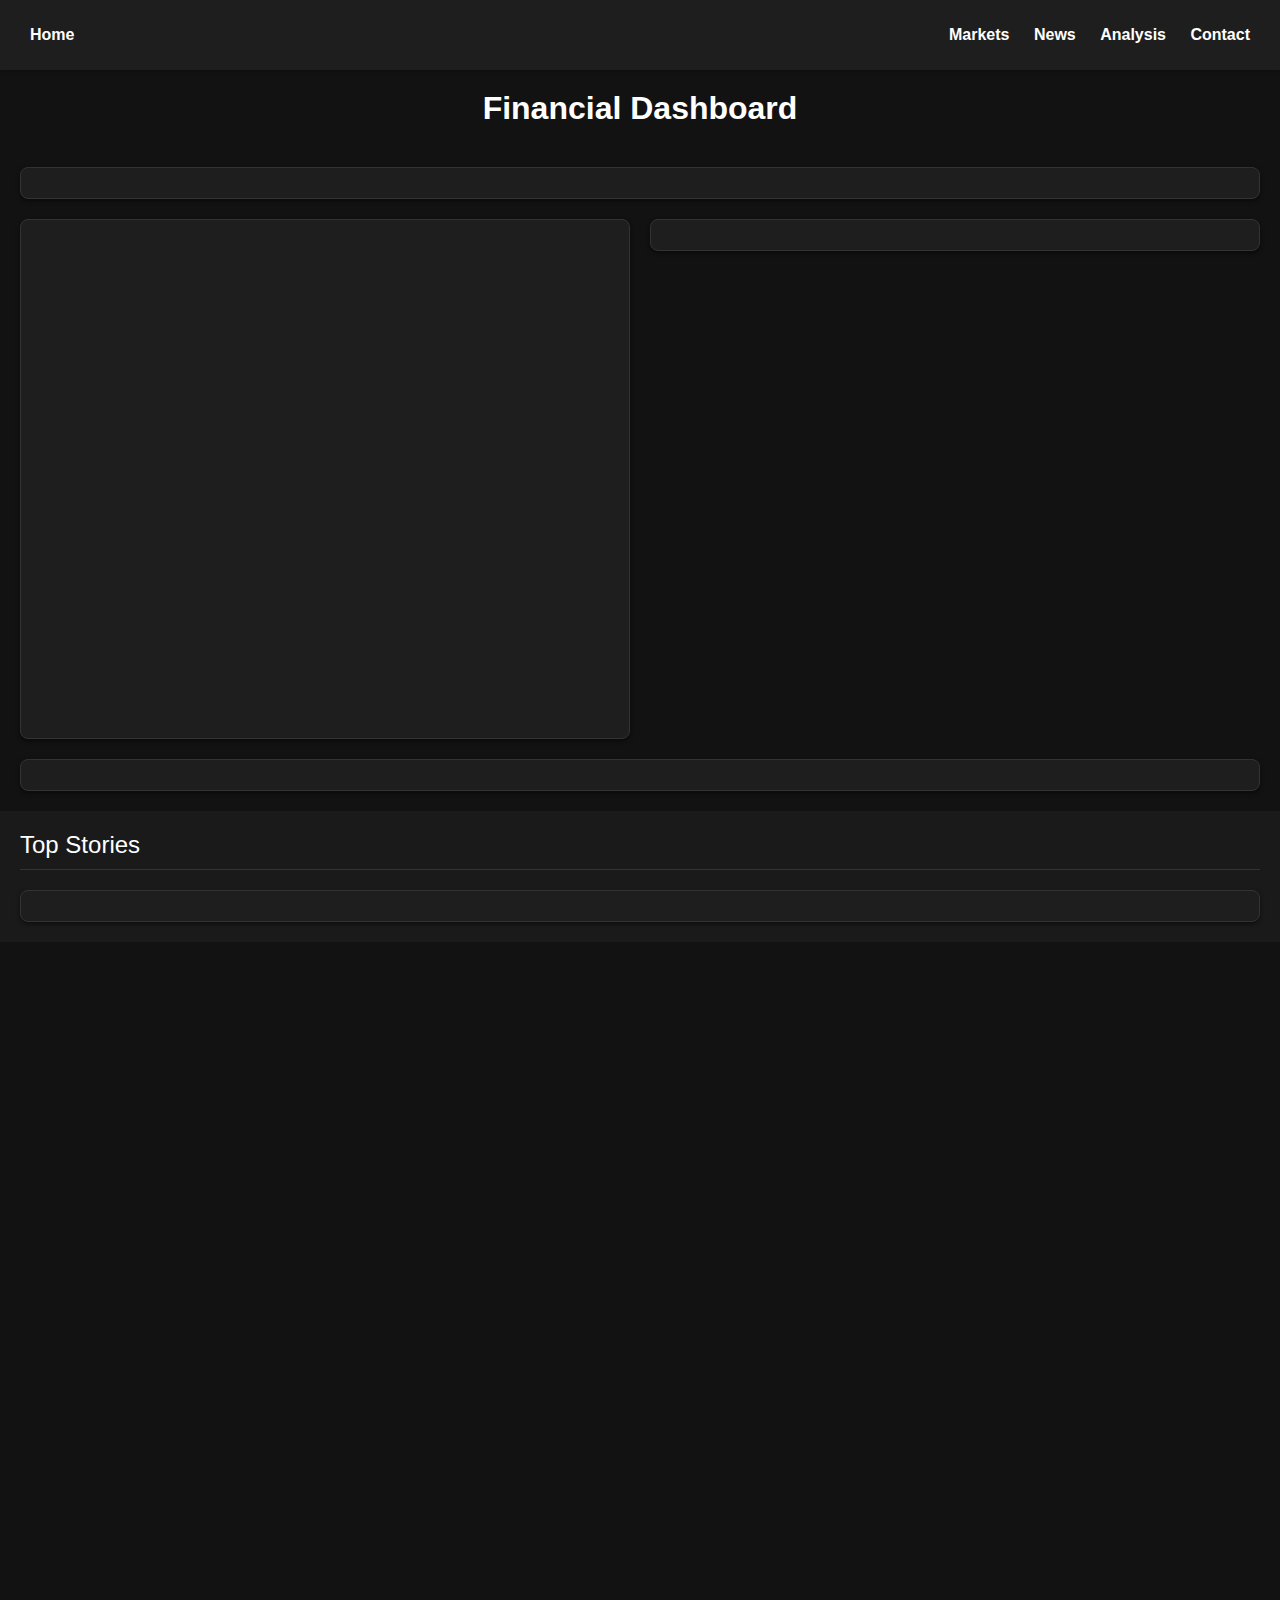
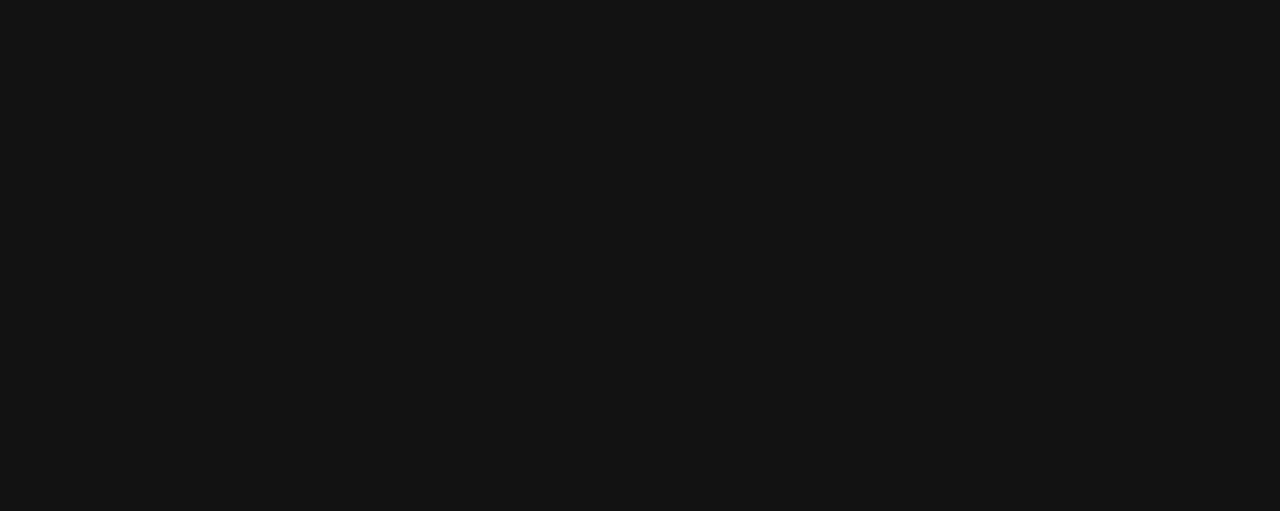
<file: index.html>
<!DOCTYPE html>
<html lang="en">
<head>
    <meta charset="UTF-8">
    <meta name="viewport" content="width=device-width, initial-scale=1.0">
    <title>Financial Dashboard</title>
    <style>
        body {
            font-family: Arial, sans-serif;
            margin: 0;
            padding: 0;
            background-color: #121212;
            color: #ffffff;
        }

        h1 {
            text-align: center;
            padding: 20px;
            margin: 0;
        }

        .navbar {
            display: flex;
            justify-content: space-between;
            align-items: center;
            height: 50px;
            padding: 10px 20px;
            background-color: #1e1e1e;
            box-shadow: 0 2px 4px rgba(0, 0, 0, 0.2);
        }

        .navbar a {
            color: #ffffff;
            text-decoration: none;
            margin: 0 10px;
            font-weight: bold;
        }

        .navbar a:hover {
            color: #00bcd4;
        }

        .container {
            display: grid;
            grid-template-columns: repeat(2, 1fr);
            gap: 20px;
            padding: 20px;
        }

        .widget {
            background-color: #1e1e1e;
            padding: 15px;
            border: 1px solid #333;
            border-radius: 8px;
            box-shadow: 0 2px 4px rgba(0, 0, 0, 0.5);
        }

        .full-width {
            grid-column: span 2;
        }

        .top-stories-section {
            padding: 20px;
            background-color: #1a1a1a;
        }

        .top-stories-title {
            font-size: 1.5em;
            margin-bottom: 20px;
            border-bottom: 1px solid #333;
            padding-bottom: 10px;
        }

        a {
            color: #00bcd4;
            text-decoration: none;
        }

        a:hover {
            text-decoration: underline;
        }
    </style>
</head>
<body>
    <!-- Navigation Bar -->
    <div class="navbar">
        <div><a href="#">Home</a></div>
        <div>
            <a href="#">Markets</a>
            <a href="#">News</a>
            <a href="analysis.html">Analysis</a>
            <a href="#">Contact</a>
        </div>
    </div>

    <!-- Dashboard Title -->
    <h1>Financial Dashboard</h1>

    <!-- Dashboard Widgets -->
    <div class="container">
        <!-- Ticker Tape Widget -->
        <div class="widget full-width">
            <script type="text/javascript" src="https://s3.tradingview.com/external-embedding/embed-widget-ticker-tape.js">
                {
                    "symbols":[
    {
      "description": "SENSEX",
      "proName": "BSE:SENSEX"
    },
    {
      "description": "HDFCBANK",
      "proName": "BSE:HDFCBANK"
    },
    {
      "description": "RELIANCE",
      "proName": "BSE:RELIANCE"
    },
    {
      "description": "TCS",
      "proName": "BSE:TCS"
    },
    {
      "description": "SBIN",
      "proName": "BSE:SBIN"
    }
   
  ],
                    "colorTheme": "dark",
                    "isTransparent": false,
                    "displayMode": "regular",
                    "locale": "en"
                }
            </script>
        </div>

        <!-- Advanced Real-Time Chart Widget -->
        <div class="widget">
            <script type="text/javascript" src="https://s3.tradingview.com/tv.js"></script>
            <script type="text/javascript">
                new TradingView.widget({
                    "container_id": "chart",
                    "width": "100%",
                    "height": 500,
                    "symbol": "BSE:SENSEX",
                    "interval": "D",
                    "timezone": "exchange",
                    "theme": "dark",
                    "style": "1",
                    "locale": "en",
                    "toolbar_bg": "#1e1e1e",
                    "enable_publishing": false,
                    "allow_symbol_change": true,
                    "studies": [],
                    "show_popup_button": true,
                    "popup_width": "1000",
                    "popup_height": "650"
                });
            </script>
        </div>

        <!-- Stock Heatmap Widget -->
        <div class="widget-container" style="position: relative; width: 100%; height: 520px;"><!-- Invisible overlay to block clicks -->
        <div class="widget">
            <script type="text/javascript" src="https://s3.tradingview.com/external-embedding/embed-widget-stock-heatmap.js">
                {
                    "exchanges": [],
                    "dataSource": "SENSEX",
                    "grouping": "sector",
                    "blockSize": "market_cap_basic",
                    "blockColor": "change",
                    "locale": "en",
                    "symbolUrl": "",
                    "colorTheme": "light",
                    "hasTopBar": false,
                    "isDataSetEnabled": false,
                    "isZoomEnabled": true,
                    "hasSymbolTooltip": true,
                    "isMonoSize": false,
                    "width": "100%",
                    "height": "500",
                    "locale": "en",
                    "colorTheme": "dark"
                }
            </script>
        </div>
         <!-- Invisible overlay to block clicks -->
         <div style="position: absolute; top: 0; left: 0; width: 100%; height: 100%; background: transparent; z-index: 10;"></div>
        </div><!-- Invisible overlay to block clicks -->

        <!-- Economic Calendar Widget -->
        <div class="widget full-width">
            <script type="text/javascript" src="https://s3.tradingview.com/external-embedding/embed-widget-events.js" async>
                {
                    "width": "100%",
                    "height": "400",
                    "locale": "en",
                    "importanceFilter": "-1,0,1",
                    "countryFilter":"in",
                    "colorTheme": "dark"
                }
            </script>
        </div>
    </div>

    <!-- Top Stories Section -->
    <div class="widget-container" style="position: relative; width: 100%; height: 1300px;"><!-- Invisible overlay to block clicks -->
    <div class="top-stories-section">
        <div class="top-stories-title">Top Stories</div>
        <div class="widget">  
            <script type="text/javascript" src="https://s3.tradingview.com/external-embedding/embed-widget-timeline.js">
                {
                  "width": "100%",
                  "height": "1200",
                  "largeChartUrl": "#",
                    "feedMode": "all_symbols",
                    "colorTheme": "dark",
                    "isTransparent": false,
                    "displayMode": "compact",
                    "locale": "en"
                }
            </script>
        </div>
    </div>
     <!-- Invisible overlay to block clicks -->
     <div style="position: absolute; top: 0; left: 0; width: 100%; height: 100%; background: transparent; z-index: 10;"></div>
    </div><!-- Invisible overlay to block clicks -->
</body>
</html>
</file>
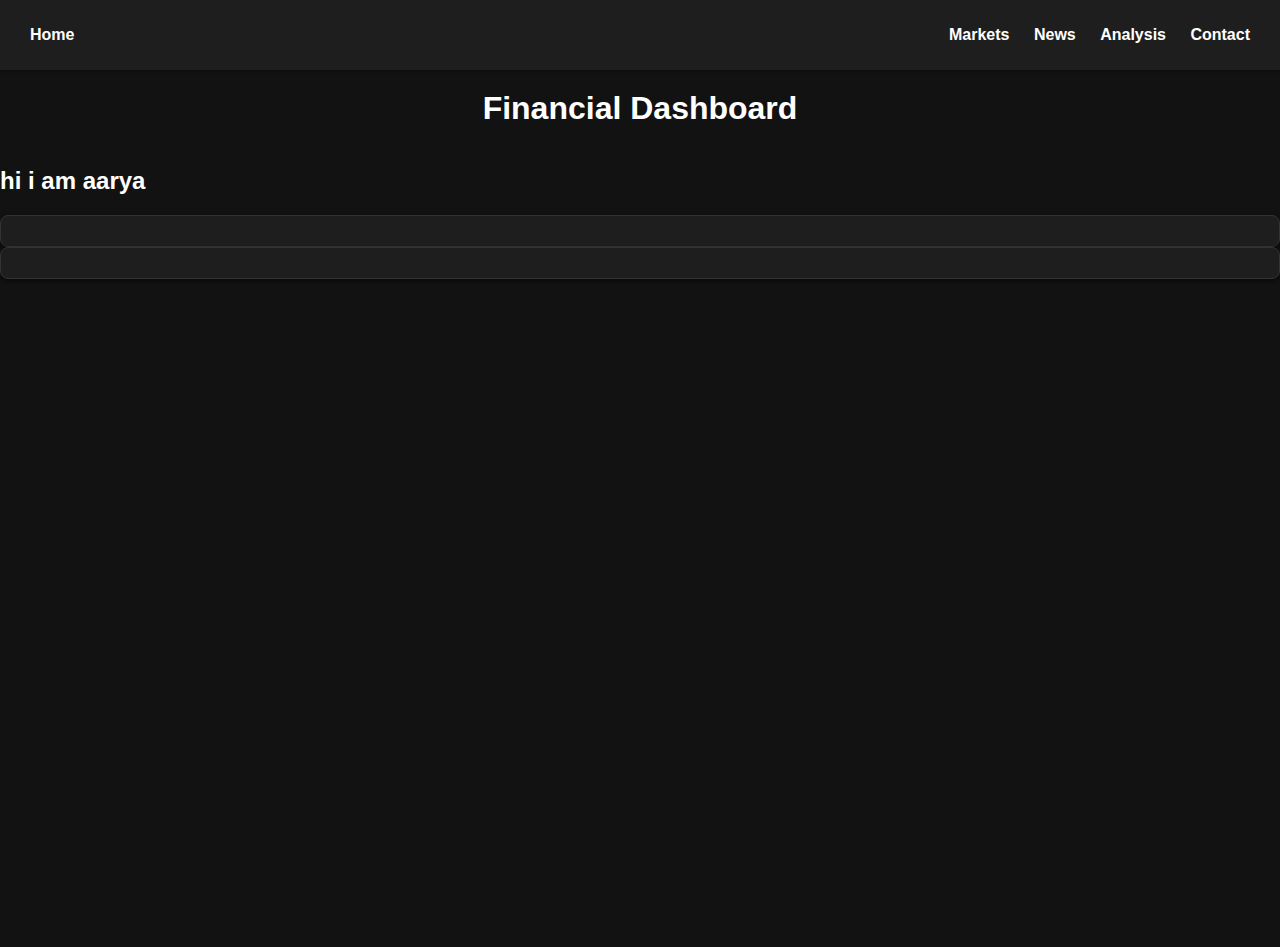
<file: analysis.html>
<!DOCTYPE html>
<html lang="en">
<head>
    <meta charset="UTF-8">
    <meta name="viewport" content="width=device-width, initial-scale=1.0">
    <title>Document</title>
    <link rel="stylesheet" href="style.css">
    <style>.widget {
        background-color: #1e1e1e;
        padding: 15px;
        border: 1px solid #333;
        border-radius: 8px;
        box-shadow: 0 2px 4px rgba(0, 0, 0, 0.5);
    }
    body {
            font-family: Arial, sans-serif;
            margin: 0;
            padding: 0;
            background-color: #121212;
            color: #ffffff;
        }+</style>
</head>
<body >

     <!-- Navigation Bar -->
     <div class="navbar">
        <div><a href="index.html">Home</a></div>
        <div>
            <a href="#">Markets</a>
            <a href="#">News</a>
            <a href="analysis.html">Analysis</a>
            <a href="#">Contact</a>
        </div>
    </div>

    <!-- Dashboard Title -->
    <h1>Financial Dashboard</h1>
    <h2>hi i am aarya
    </h2>

    
        <!-- Advanced Real-Time Chart Widget -->
        <div class="widget">
            <script type="text/javascript" src="https://s3.tradingview.com/tv.js"></script>
            <script type="text/javascript">
                new TradingView.widget({
                    "container_id": "chart",
                    "width": "100%",
                    "height": 750,
                    "symbol": "BSE:SENSEX",
                    "interval": "D",
                    "timezone": "exchange",
                    "theme": "dark",
                    "style": "1",
                    "locale": "en",
                    "toolbar_bg": "#1e1e1e",
                    "enable_publishing": false,
                    "allow_symbol_change": true,
                    "studies": [],
                    "show_popup_button": true,
                    "popup_width": "1000",
                    "popup_height": "650"
                });
            </script>
        </div>


         <!-- Stock Heatmap Widget -->
         <div class="widget-container" style="position: relative; width: 100%; height: 700px;"><!-- Invisible overlay to block clicks -->
        <div class="widget">
            <script type="text/javascript" src="https://s3.tradingview.com/external-embedding/embed-widget-stock-heatmap.js">
                {
                    "exchanges": [],
                    "dataSource": "SENSEX",
                    "grouping": "sector",
                    "blockSize": "market_cap_basic",
                    "blockColor": "change",
                    "locale": "en",
                    "symbolUrl": "",
                    "colorTheme": "light",
                    "hasTopBar": false,
                    "isDataSetEnabled": false,
                    "isZoomEnabled": true,
                    "hasSymbolTooltip": true,
                    "isMonoSize": false,
                    "width": "100%",
                    "height": "700",
                    "locale": "en",
                    "colorTheme": "dark"
                }
            </script>
        </div>
         <!-- Invisible overlay to block clicks -->
        <div style="position: absolute; top: 0; left: 0; width: 100%; height: 100%; background: transparent; z-index: 10;"></div>
         </div><!-- Invisible overlay to block clicks -->


        
</body>
</html>
</file>
<file: style.css>
body {
            font-family: Arial, sans-serif;
            margin: 0;
            padding: 0;
            background-color: #121212;
            color: #ffffff;
        }

        h1 {
            text-align: center;
            padding: 20px;
            margin: 0;
        }

        .navbar {
            display: flex;
            justify-content: space-between;
            align-items: center;
            height: 50px;
            padding: 10px 20px;
            background-color: #1e1e1e;
            box-shadow: 0 2px 4px rgba(0, 0, 0, 0.2);
        }

        .navbar a {
            color: #ffffff;
            text-decoration: none;
            margin: 0 10px;
            font-weight: bold;
        }

        .navbar a:hover {
            color: #00bcd4;
        }

        .container {
            display: grid;
            grid-template-columns: repeat(2, 1fr);
            gap: 20px;
            padding: 20px;
        }

        .widget {
            background-color: #1e1e1e;
            padding: 15px;
            border: 1px solid #333;
            border-radius: 8px;
            box-shadow: 0 2px 4px rgba(0, 0, 0, 0.5);
        }

        .full-width {
            grid-column: span 2;
        }

        .top-stories-section {
            padding: 20px;
            background-color: #1a1a1a;
        }

        .top-stories-title {
            font-size: 1.5em;
            margin-bottom: 20px;
            border-bottom: 1px solid #333;
            padding-bottom: 10px;
        }

        a {
            color: #00bcd4;
            text-decoration: none;
        }

        a:hover {
            text-decoration: underline;
        }
</file>
